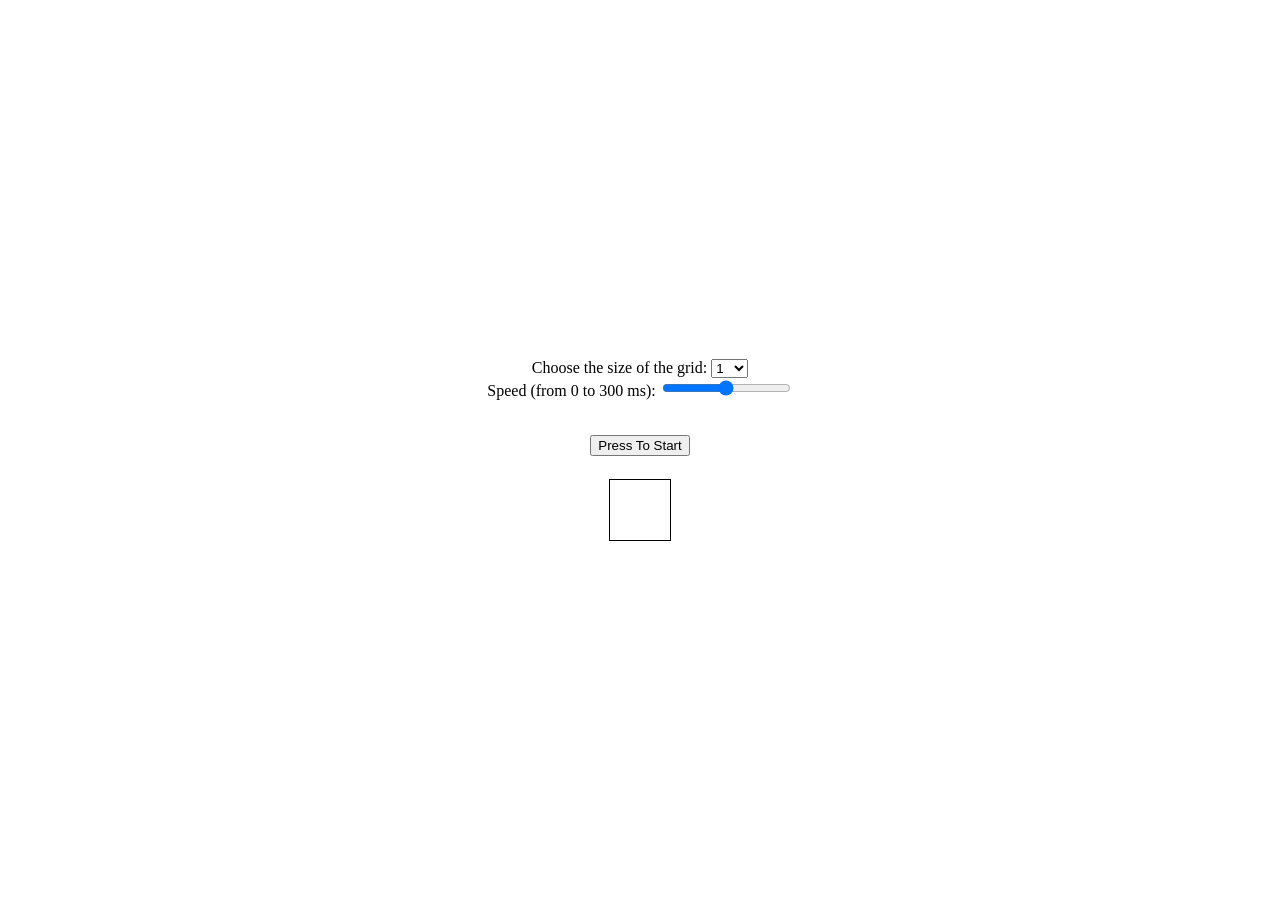
<file: index.html>
<!DOCTYPE html>
<html>
    <head>
        <label> Choose the size of the grid:
            <select class="grid-size" name="grid-size">
                
                <option value="1">1</option>
                <option value="2">2</option>
                <option value="3">3</option>
                <option value="4">4</option>
                <option value="5">5</option>
                <option value="6">6</option>
                <option value="7">7</option>
                <option value="8">8</option>
                <option value="9">9</option>
                <option value="10">10</option>
                
                
                
            </select>
        

        </label>
        <form class="SpeedBar" action="">
            <label>Speed (from 0 to 300 ms):</label>
            <input id="speed-input" for="Speed" type="range" min="0" max="300" step="30" >
        </form>
        <link rel="stylesheet" href="styles.css">
        <script src="FindQueens.js"></script>
    </head>
    <body>
        <h1>
            <button class="begin" name="begin" type="button">Press To Start</button>
        </h1>
        <div class="result"></div>
    </body>
</html>
</file>
<file: styles.css>
html {
    height: 100%;
    width: 100%;
    margin:0;
    padding: 0;
}

body {
    margin: 0;
    height: 100%;
    width:100%;
    display: flex;
    flex-direction: column;
    align-items: center;
    justify-content: center;
}

.container {
    display:flex;
    align-items: stretch;
}

.box {
    width:60px;
    height:60px;
    border: 1px solid black;
    cursor: pointer;
    
}
</file>
